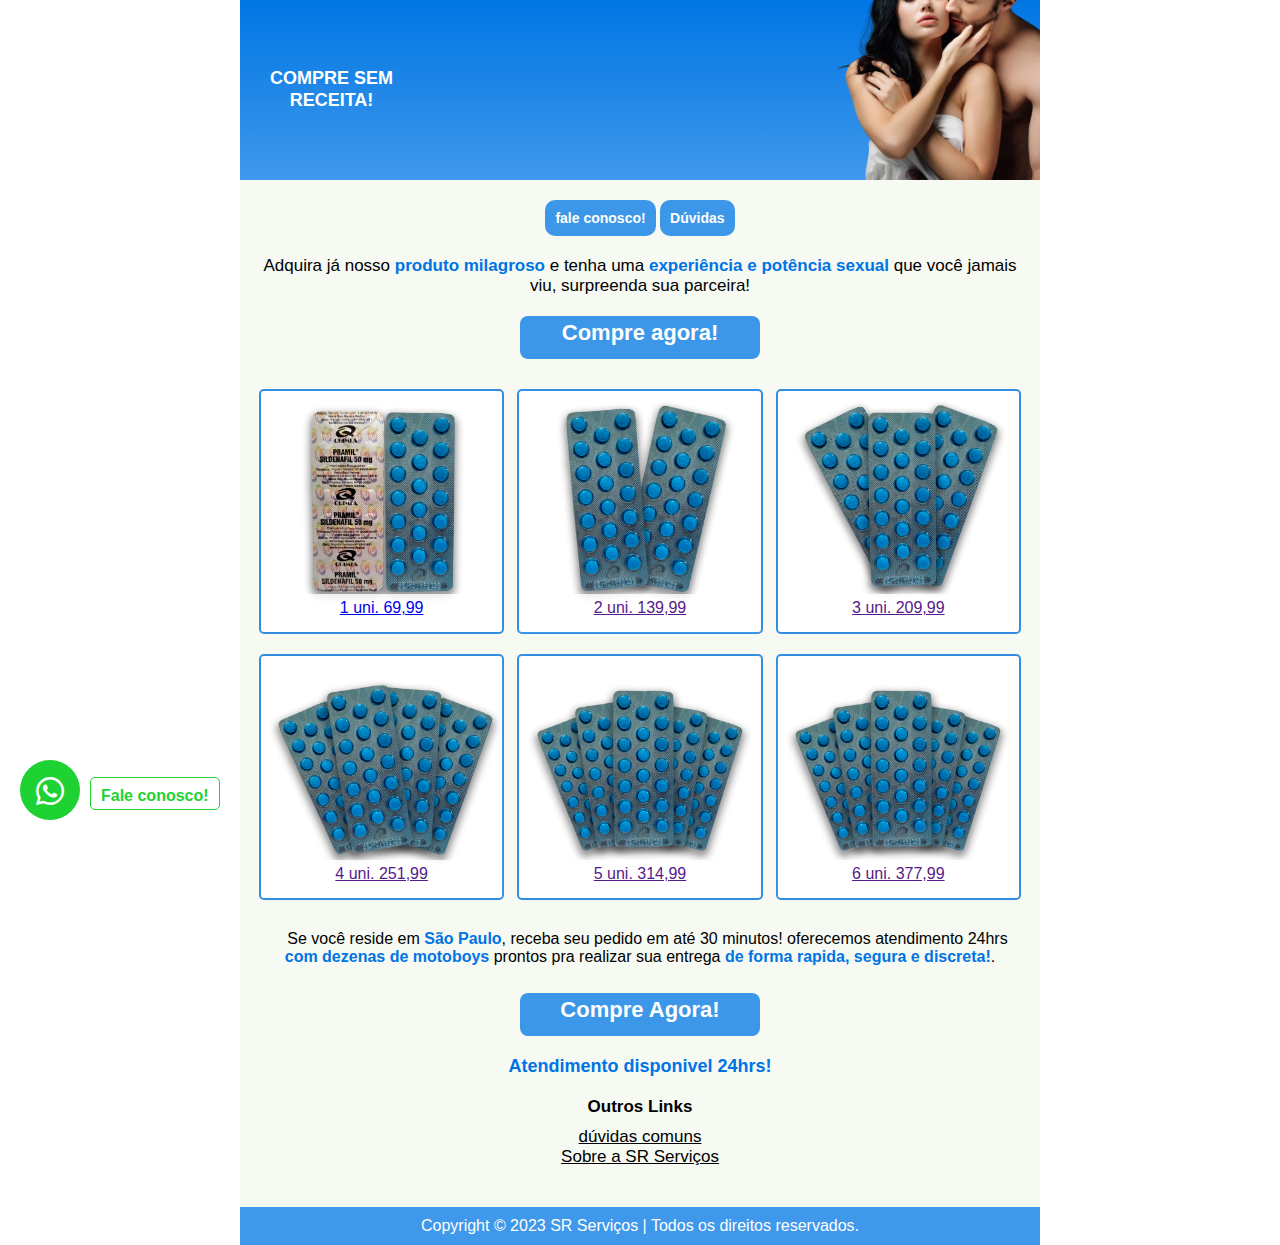
<file: index.html>
<!DOCTYPE html>
<html lang="pt-br">
<head>
    <meta charset="UTF-8">
    <meta name="viewport" content="width=device-width, initial-scale=1.0">
    <link rel="stylesheet" href="style.css">
    <link rel="stylesheet" href="https://cdnjs.cloudflare.com/ajax/libs/font-awesome/6.0.0-beta3/css/all.min.css">
    <link rel="stylesheet" href="https://cdnjs.cloudflare.com/ajax/libs/font-awesome/6.0.0-beta3/css/all.min.css">
    <link rel="shortcut icon" href="img.ico" type="image/x-icon">
    <title>Efeito Turbo!</title>
</head>
<body>

    <header>
        <div class="cabecalho">
            <img src="foto header.png" alt="logo da empresa" class="logo1">
            <h1>COMPRE SEM <br> RECEITA!</h1>
        </div>
        
    </header>

    <main>

        <nav>
            <a href="https://api.whatsapp.com/send?phone=11984613582"><strong class="botaomenu">fale conosco!</strong></a>
            <a href="2pag.html" target="_blank"><strong class="botaomenu">Dúvidas</strong></a>
        </nav>

        <p id="txt1">Adquira já nosso <strong>produto milagroso</strong> e tenha uma <strong>experiência e potência sexual</strong> que você jamais viu, surpreenda sua parceira!</p>
        
        <div id="botaocomprar">
            <p><a href="#">Compre agora!</a></p>
        </div>
    
    <div class="quadrados-container">
        <div class="quadrado" id="q1">
        <p><a href="pag3unid.html">1 uni. 69,99</a></p>
        </div>
        <div class="quadrado" id="q2">
        <p><a href="">2 uni. 139,99</a></p>
        </div>
        <div class="quadrado" id="q3">
        <p><a href="">3 uni. 209,99</a></p>
    </div>

    </div>
    <div class="quadrados-container">
      <div class="quadrado" id="q4">
      <p><a href="">4 uni. 251,99</a></p>
      </div>
      <div class="quadrado" id="q5">
      <p><a href="">5 uni. 314,99</a></p>
      </div>
      <div class="quadrado" id="q6">
      <p><a href="">6 uni. 377,99</a></p>
    </div>
    </div>
    <section>

        <p id="txt01">Se você reside em <strong>São Paulo</strong>, receba seu pedido em até 30 minutos! oferecemos atendimento 24hrs <strong> com dezenas de motoboys </strong> prontos pra realizar sua entrega <strong> de forma rapida, segura e discreta!</strong></strong>.</p>
    </section>

    <aside>

        <div id="botaocomprar">
            <p><a href="#">Compre Agora!</a></p>
        </div>

        <h3 id="atendimento">Atendimento disponivel 24hrs!</h3>

        <h3 id="ultimotitulo"> Outros Links</h3>

        <div class="links">

            <P><a href="2pag.html">dúvidas comuns</a></P>
            <p ><a href="#">Sobre a SR Serviços</a></p>
            
        </div>

    </aside>
    </main>

    <div class="whatsapp-button">
        <a href="https://api.whatsapp.com/send?phone=11984613582">
        <i class="fab fa-whatsapp fa-2x"></i>
        </a>
        </div>

        <div class="whatsapp-message" id="whatsapp-message">
        <a href="https://api.whatsapp.com/send?phone=11984613582" target="_blank">
        <p>Fale conosco!</p>
        </a>

    </div>

    <footer>
        <p id="rodape">Copyright © 2023 SR Serviços | Todos os direitos reservados. </p>
    </footer>

    <script>
        var button = document.querySelector('.whatsapp-button');
        var message = document.querySelector('.whatsapp-message');
    
        var isMobile = /iPhone|iPad|iPod|Android/i.test(navigator.userAgent);
        var messageVisible = false;
    
        button.addEventListener('mouseenter', function () {
            message.style.display = 'block';
        });
    
        button.addEventListener('mouseleave', function () {
            if (!messageContainsMouse()) {
                message.style.display = 'none';
            }
        });
    
        message.addEventListener('mouseenter', function () {
            messageVisible = true;
        });
    
        message.addEventListener('mouseleave', function () {
            messageVisible = false;
            message.style.display = 'none';
        });
    
        setInterval(function () {
            if (!isMobile && (button.matches(':hover') || messageContainsMouse())) {
                message.style.display = 'block';
                messageVisible = true;
            } else if (!messageVisible) {
                message.style.display = 'none';
            }
        }, 100); // Verifica a cada segundo (ajuste conforme necessário)
    
        function messageContainsMouse() {
            var rect = message.getBoundingClientRect();
            var mouseX = event.clientX;
            var mouseY = event.clientY;
    
            return (
                mouseX >= rect.left &&
                mouseX <= rect.right &&
                mouseY >= rect.top &&
                mouseY <= rect.bottom
            );
        }
    </script>
    
    
</body>
</html
</file>
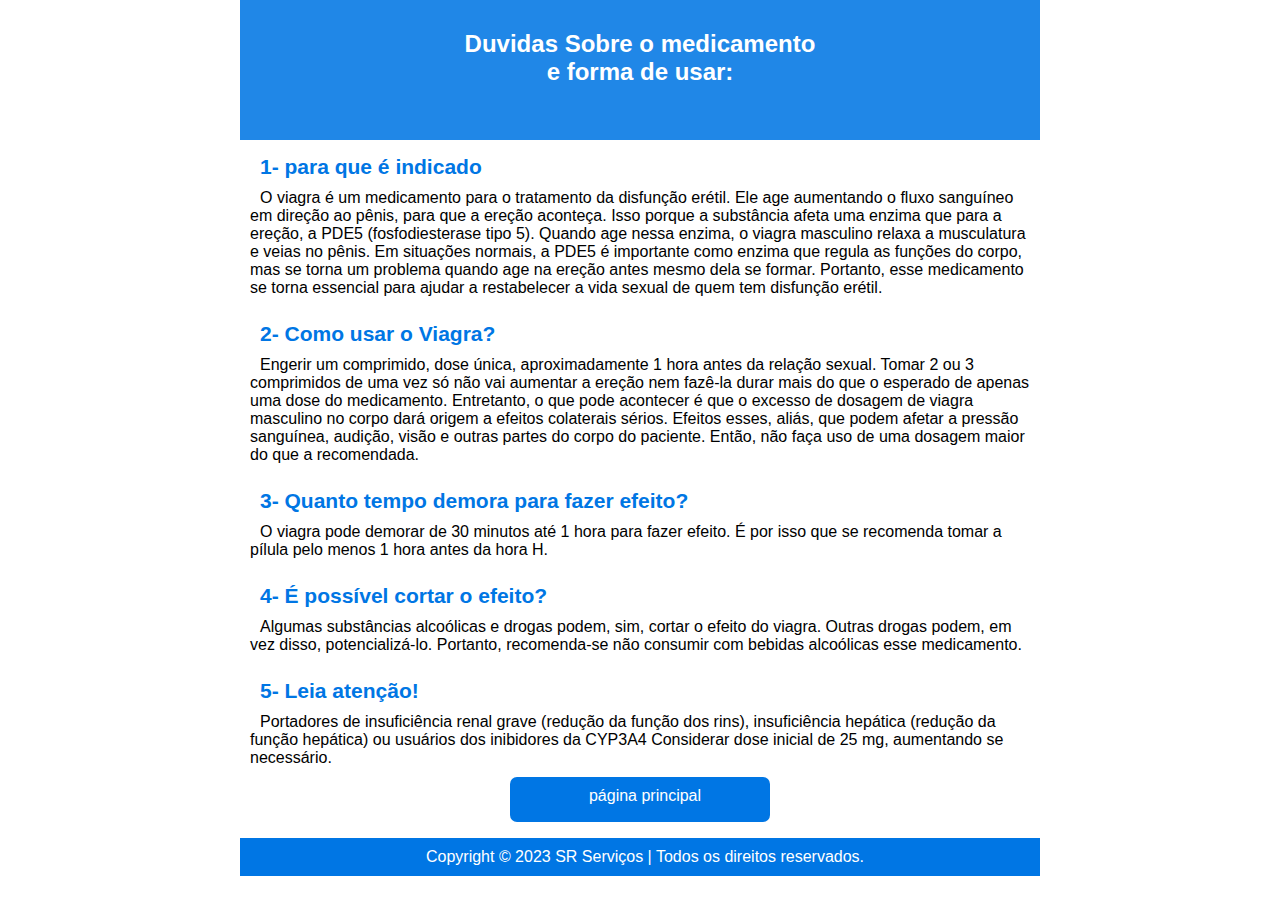
<file: 2pag.html>
<!DOCTYPE html>
<html lang="pt-br">
<head>
    <meta charset="UTF-8">
    <meta name="viewport" content="width=device-width, initial-scale=1.0">
    <link rel="shortcut icon" href="img.ico" type="image/x-icon">
    <link rel="stylesheet" href="style02.css">
    <title>Efeito Turbo!</title>
</head>
<body>

    <header>
        <h1>Duvidas Sobre o medicamento <br>e forma de usar:</h1>
    </header>

    <main>

        <h2> 1- para que é indicado</h2>
        <p>  O viagra é um medicamento para o tratamento da disfunção erétil. Ele age aumentando o fluxo sanguíneo em direção ao pênis, para que a ereção aconteça. Isso porque a substância afeta uma enzima que para a ereção, a PDE5 (fosfodiesterase tipo 5). Quando age nessa enzima, o viagra masculino relaxa a musculatura e veias no pênis. Em situações normais, a PDE5 é importante como enzima que regula as funções do corpo, mas se torna um problema quando age na ereção antes mesmo dela se formar. Portanto, esse medicamento se torna essencial para ajudar a restabelecer a vida sexual de quem tem disfunção erétil.</p>

        <h2>2- Como usar o Viagra?</h2>

        <p> Engerir um comprimido, dose única, aproximadamente 1 hora antes da relação sexual. Tomar 2 ou 3 comprimidos de uma vez só não vai aumentar a ereção nem fazê-la durar mais do que o esperado de apenas uma dose do medicamento. Entretanto, o que pode acontecer é que o excesso de dosagem de viagra masculino no corpo dará origem a efeitos colaterais sérios. Efeitos esses, aliás, que podem afetar a pressão sanguínea, audição, visão e outras partes do corpo do paciente.

        Então, não faça uso de uma dosagem maior do que a recomendada.</p>


        <h2>3- Quanto tempo demora para fazer efeito?</h2>

        <p>O viagra pode demorar de 30 minutos até 1 hora para fazer efeito. É por isso que se recomenda tomar a pílula pelo menos 1 hora antes da hora H.</p>


        <h2> 4- É possível cortar o efeito?</h2>

        <p> Algumas substâncias alcoólicas e drogas podem, sim, cortar o efeito do viagra. Outras drogas podem, em vez disso, potencializá-lo. Portanto, recomenda-se não consumir com bebidas alcoólicas esse medicamento. </p>

        <h2> 5- Leia atenção!</h2>

        <p>
            Portadores de insuficiência renal grave (redução da função dos rins), insuficiência hepática (redução da função hepática) ou usuários dos inibidores da CYP3A4
            Considerar dose inicial de 25 mg, aumentando se necessário.
        </p>

        <article>

            <div class="botaopag02">
            <strong><p><a href="index.html">página principal</a></p></strong>
            </div>
        </article>


    </main>

    <footer>
        <p id="rodape">Copyright © 2023 SR Serviços | Todos os direitos reservados. </p>
    </footer>

    
</body>
</html>
</file>
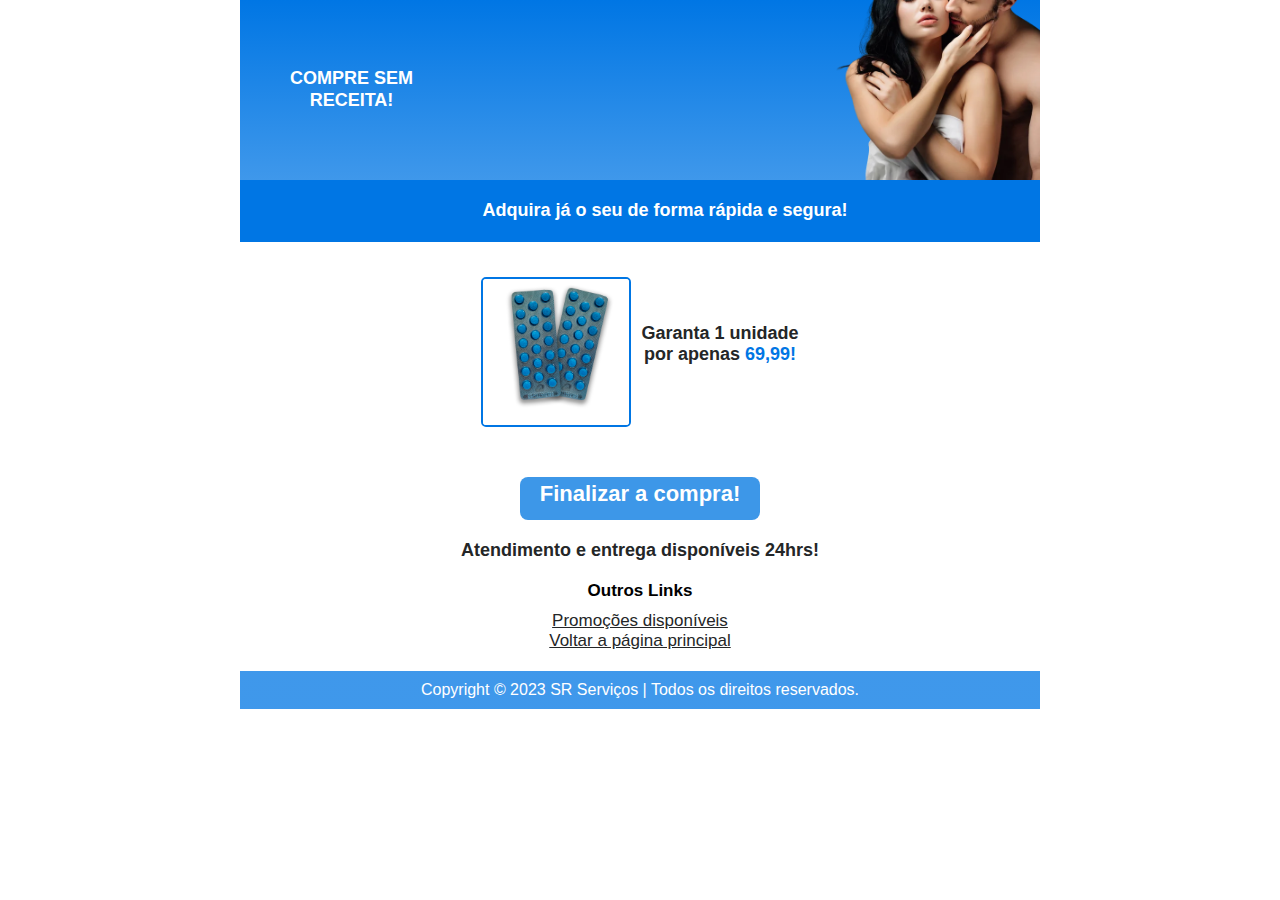
<file: pag3unid.html>
<!DOCTYPE html>
<html lang="pt-br">
<head>
    <meta charset="UTF-8">
    <meta name="viewport" content="width=device-width, initial-scale=1.0">
    <link rel="shortcut icon" href="img.ico" type="image/x-icon">
    <link rel="stylesheet" href="uni1.css">
    <title>Efeito Turbo!</title>
</head>
<body>
  
    <header>
        <div class="cabecalho">
            <img src="foto header.png" alt="logo da empresa" class="logo1">
            <h1>COMPRE SEM <br> RECEITA!</h1>
        </div>
    </header>

    <div class="frase1">
        <h1>Adquira já o seu de forma rápida e segura!</h1>
    </div>

    <main>
        <div class="content">
            <img src="2-cartelas.jpg" alt="unid1" class="uni01">
            <p class="frase">Garanta 1 unidade <br> por apenas <strong>69,99!</strong></p>
        </div>
    </main>

    <aside>
        <div id="botaocomprar">
            <p><a href="https://api.whatsapp.com/send?phone=11984613582">Finalizar a compra!</a></p>
        </div>
    </aside>

    <h3 id="atendimento">Atendimento e entrega disponíveis 24hrs!</h3>

    <h3 id="ultimotitulo"> Outros Links</h3>
    <div class="links">

        <p><a href="#">Promoções disponíveis</a></p>
        <p><a href="index.html">Voltar a página principal</a></p>
    </div>

    <footer>
        <p id="rodape">Copyright © 2023 SR Serviços | Todos os direitos reservados.</p>
    </footer>

</body>
</html>
</file>
<file: style.css>
@charset "UTF-8";

* {
    margin: 0;
    padding: 0;
    box-sizing: border-box;
}

body {
    background-color: #ffffff;
    font-family: 'Segoe UI', Tahoma, Geneva, Verdana, sans-serif;
}

header {
    background-image: linear-gradient(to
    top, #0076e4c0, rgb(0, 118, 228));
    display: flex;
    justify-content: space-between;
    align-items: center;
    position: relative;
    height: 180px; 
    max-width: 800px;
    margin: auto;
}

.cabecalho {
    display: flex;
    justify-content: flex-start;
    align-items: center;
    height: 100%;
    flex-grow: 1;
    }


.logo1 {
    height: 100%;
    position: absolute;
    right: 0;
    top: 0;
}

h1{
    color: #ffffff;
    text-align: center;
    margin-left: -5%; /* Ajuste conforme necessário */
    font-size: 18px; /* Tamanho de fonte ajustado */
    line-height: 1.2;
    margin-left: 30px;
}

strong {

    color: #0074e4;
}

main {
    max-width: 800px;
    background-color: #f6faf3;
    margin: auto;
}


a {
    padding: 0;
    margin: 0;
}

nav {
    text-align: center;
    
}

nav > a {

    text-decoration: none;
    color: #ffffff;
    padding: 10px; /* Você tem duas declarações de padding, vamos manter apenas esta */
    display: inline-block;
    font-size: 14px; 
    background-color: #0076e4c0;
    border-radius: 10px;
    margin: 0 5px; /* Ajuste a margem para diminuir o espaço entre os botões e outros elementos */
    
}

nav a:hover {
    background-color: rgb(175, 166, 166);
    color: #ffffff;
}


#txt1 {
    text-align: center;
    font-size: 17px;
    padding: 10px;
    margin: 10px 0;
    margin-top: -10px; /* Adicionado margem para separar do conteúdo acima */
}

.quadrados-container {
    display: flex;
    justify-content: space-between;
    align-items: flex-start;
    flex-wrap: wrap;
    margin: 0 14px;
}

.quadrado {
    width: calc(33.33% - 12px);
    margin: 10px 5px; /* Espaçamento ao redor dos quadrados */
    height: auto; /* Altura automática para conteúdo interno */
    border: 2px solid #0076e4c0;
    border-radius: 5px;
    background-color: lightgrey;
    text-align: center;
    position: relative;
}

.quadrado::before {
    content: "";
    display: block;
    padding-top: 100%;
}

.quadrado img {
    width: 100%;
}

.quadrado p {
    position: absolute;
    background: rgba(255, 255, 255, 0.9); /* Adicionar fundo para melhorar a legibilidade */
    padding: 5px; /* Aumentar o padding para dar mais espaço ao redor do texto */
    bottom: 10px;
    left: 50%;
    transform: translateX(-50%);
    width: calc(100% - 20px);
    background: rgba(255, 255, 255, 0.8);
    color: #0074e4;
    padding: 5px;
    border-radius: 5px;
    text-align: center;
}

#q1 {
    background-image: url('pramil-sildenafil-50-mg-com-20-comprimidos-pramil-sildenafil-2-opcao-Copia-_2_.jpg');
    background-size: cover; /* Ajusta o tamanho para cobrir a div */
    background-repeat: no-repeat; /* Evita a repetição da imagem */
    background-position: center center; /* Centraliza a imagem */
}

#q2 {
    background-image: url('2-cartelas.jpg');
    background-size: cover; /* Ajusta o tamanho para cobrir a div */
    background-repeat: no-repeat; /* Evita a repetição da imagem */
    background-position: center center; /* Centraliza a imagem */
}

#q3 {
    background-image: url('3\ cartelas.jpg');
    background-size: cover; /* Ajusta o tamanho para cobrir a div */
    background-repeat: no-repeat; /* Evita a repetição da imagem */
    background-position: center center; /* Centraliza a imagem */
    
}

#q4 {
    background-image: url('4\ cartelas.jpg');
    background-size: cover; /* Ajusta o tamanho para cobrir a div */
    background-repeat: no-repeat; /* Evita a repetição da imagem */
    background-position: center center; /* Centraliza a imagem */
}

#q5 {
    background-image: url('5\ cartelas.jpg');
    background-size: cover; /* Ajusta o tamanho para cobrir a div */
    background-repeat: no-repeat; 
    background-position: center center; 
}

#q6 {
    background-image: url('5\ cartelas.jpg');
    background-size: cover; /* Ajusta o tamanho para cobrir a div */
    background-repeat: no-repeat; /* Evita a repetição da imagem */
    background-position: center center; /* Centraliza a imagem */
    
}

#txt01{

    text-align: center;
    font-size: 16px;
    text-indent: 15px;
    margin: 0px;
    margin-bottom: 0px;
    margin-top: 0px;
    padding: 20px;
}

.botaomenu {

    color: #fffdfd;
    margin-left: 10px;
    font-weight: 600;
    margin: 0px;
}

@media screen and (max-width: 700px) {
    .botaomenu {
        /* Ajustes para reduzir o tamanho do texto e garantir que o botão não sobreponha o texto */
        font-size: 17px; /* Reduz o tamanho da fonte para telas menores */
        padding: 15px; /* Reduz o padding dentro do botão */
        margin: 5px;
    
    }
}

nav > a {
    width: auto; /* Cada botão só será tão largo quanto o seu conteúdo */
    margin: 20px 0; /* Adiciona espaço vertical entre os botões */
}


#botaocomprar {
    text-align: center;
    margin: auto;
    margin-bottom: 20px;
    margin-top: 7px;
    padding-top: 4px;
    background-color: #3D97E8;
    width: 240px;
    height: 43px;
    border-radius: 8px;
}

#botaocomprar p{

    color: #ffffff;
    font-size: 22px;
    font-weight: 700;
}

#botaocomprar a {

    text-decoration: none;
    color: #ffffff;
}

#atendimento {

    font-size: 18px;
    color: #0074e4;
    padding-bottom: 0px;
    text-align: center;
}

#ultimotitulo {

    font-size: 17px;
    text-align: center;
    padding-top: 20px;
    padding-bottom: 10px ;
}

.links {

    padding-bottom: 40px;
    text-align: center;
}

.links a {

    text-decoration: none;
    color: black;
    text-decoration: underline;
    font-size: 17px;
}

.whatsapp-button {
    position: fixed;
    bottom: 80px;
    left: 20px;
    z-index: 1000;
    animation: bounce 2s infinite;
}

@keyframes bounce {
    0%, 20%, 50%, 80%, 100% {
        transform: translateY(0);
    }
    40% {
        transform: translateY(-20px);
    }
    60% {
        transform: translateY(-10px);
    }
}

.whatsapp-button a {
    display: block;
    background-color: #1ed233;
    color: white;
    text-align: center;
    text-decoration: none;
    border-radius: 50%;
    padding: 15px;
    width: 60px;
    height: 60px;
}

.whatsapp-message {
    display: none;
    position: fixed;
    bottom: 90px; 
    left: calc(20px + 60px + 10px);
    z-index: 1001;
    background-color: white;
    padding: 0 10px; 
    padding-bottom: 5px;
    border: 1px solid #1ed233;
    border-radius: 5px;
    white-space: nowrap;
    line-height: 1; 
    display: flex; 
    align-items: center;
}

.whatsapp-message a {
    display: block;
    text-decoration: none;
    color: #1ed233;
    font-weight: bold;
    text-align: center;
    cursor: pointer;
    margin-top: 10px;
}

footer {
    background-image: linear-gradient(to top, #0076e4c0, #0076e4c0);
    padding: 10px;
    max-width: 800px;
    margin: auto;
    font-size: 16px;
    color: #ffffff;
}

#rodape {
    text-align: center;
    font-weight: 500;
}
</file>
<file: style02.css>
@charset "UTF-8";

* {
    margin: 0;
    padding: 0;
    box-sizing: border-box;
}

body {
    background-color: #ffffff;
    font-family: 'Segoe UI', Tahoma, Geneva, Verdana, sans-serif;
}

header {

    max-width: 800px;
    margin: auto;
    height: 140px;
    background-color: #2087E7;
    text-align: center;
}

h1{
    text-align: center;
    color: #ffffff;
    padding-top: 30px;
    font-size: 24px;
}

main{

    max-width: 800px;
    margin: auto;
    background-color: #ffffff;
}

p {
    padding: 10px;
    font-size: 16px;
    font-weight: 500;
    text-indent: 10px;

}

h2{

    text-align: left;
    padding-top: 15px;
    margin-left: 20px;
    font-size: 21px;
    color:#0076e4 ;
}

.botaopag02 {

    text-align: center;
    background-color: #0076e4;
    height: 45px;
    width: 260px;
    margin: auto;
    border-radius: 7px;
    color: #ffffff;
    margin-bottom: 16px;
    
}

.botaopag02 a {

    text-decoration: none;
    color: #ffffff;
    padding-top: 10px;
}

footer {
    background-color:  #0076e4;
    max-width: 800px;
    margin: auto;
    font-size: 16px;
    color: #ffffff;
}

#rodape {
    text-align: center;
    font-weight: 500;
}
</file>
<file: uni1.css>
@charset "UTF-8";

* {
    margin: 0;
    padding: 0;
    box-sizing: border-box;
}

body {
    background-color: #ffffff;
    font-family: 'Segoe UI', Tahoma, Geneva, Verdana, sans-serif;
}

header {
    background-image: linear-gradient(to top, #0076e4c0, #0076e4);
    display: flex;
    justify-content: space-between;
    align-items: center;
    position: relative;
    height: 180px; 
    max-width: 800px;
    margin: auto;
    margin-bottom: 0; 
}

.frase1 {

    background-color: #0076e4;
    padding: 20px 0; /* Espaçamento interno */
    text-align: center; /* Centralizar o texto */
    font-size: 20px; /* Tamanho da fonte */
    color: #333; /* Cor do texto */
    font-weight: bold; /* Deixar o texto em negrito */
    max-width: 800px;
    margin: auto;
}

main {
    background-color:#ffffff;
    max-width: 800px;
    margin: auto;
    display: flex;
    justify-content: center;
    align-items: center;
    margin-top: 20px; /* Ajusta o espaço entre o cabeçalho e a imagem */
    padding-top: 0px; /* Ajusta o espaço interno superior */
    margin-top: 0; 
}

.content {
    display: flex;
    align-items: center;
    gap: 10px; /* Espaço entre a imagem e o texto */
}

.uni01 {
    width: 150px; /* Tamanho fixo para a imagem */
    height: auto; /* Manter a proporção da imagem */
    border: 2px solid #0076e4;
    border-radius: 5px;
    margin-top: 35px;
    margin-bottom: 20px;
}

.frase {
    font-size: 18px; /* Tamanho da fonte ajustável */
    color: #242627; /* Cor do texto */
    font-weight: bold; /* Letras mais grossas */
    text-align: center;
}
strong {

    color: #0076e4;
}

.cabecalho {
    display: flex;
    justify-content: flex-start;
    align-items: center;
    height: 100%;
    flex-grow: 1;
}

.logo1 {
    height: 100%;
    position: absolute;
    right: 0;
    top: 0;
}

h1 {
    color: #ffffff;
    text-align: center;
    font-size: 18px;
    line-height: 1.2;
    margin-left: 50px;
}

#botaocomprar {
    text-align: center;
    margin: auto;
    margin-bottom: 20px;
    margin-top: 30px;
    padding-top: 4px;
    background-color: #3D97E8;
    width: 240px;
    height: 43px;
    border-radius: 8px;
}

#botaocomprar p{

    color: #ffffff;
    font-size: 22px;
    font-weight: 700;
}

#botaocomprar a {

    text-decoration: none;
    color: #ffffff;
}

#atendimento {

    font-size: 18px;
    color: #242627;
    padding-bottom: 0px;
    text-align: center;
}

#ultimotitulo {

    font-size: 17px;
    text-align: center;
    padding-top: 20px;
    padding-bottom: 10px ;
}


.links {

    padding-bottom: 20px;
    text-align: center;
}

.links a {

    text-decoration: none;
    color: #242627;
    text-decoration: underline;
    font-size: 17px;
}

footer {
    background-image: linear-gradient(to top, #0076e4c0, #0076e4c0);
    padding: 10px;
    max-width: 800px;
    margin: auto;
    font-size: 16px;
    color: #ffffff;
}

#rodape {
    text-align: center;
    font-weight: 500;
}
</file>
